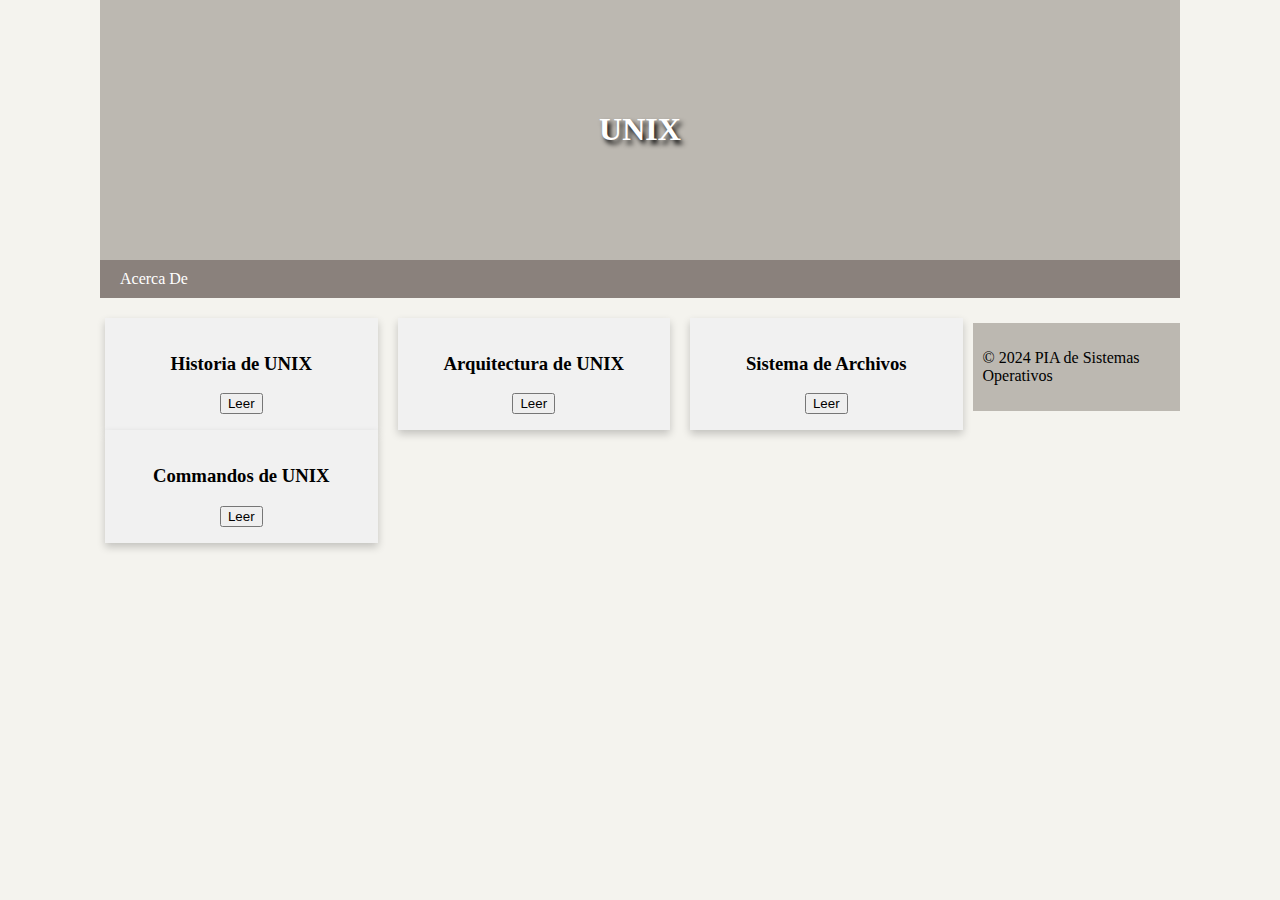
<file: index.html>
<!doctype html>
<html lang="en">
    <head>
        <title>PIA SISTEMAS OPERATIVOS</title>
        <meta charset="utf-8" />
        <meta name="viewport" content="width=device-width, initial-scale=1" />

        <link
            href="https://cdn.jsdelivr.net/npm/bootstrap@5.0.2/dist/css/bootstrap.min.css"
            rel="stylesheet"
            integrity="sha384-EVSTQN3/azprG1Anm3QDgpJLIm9Nao0Yz1ztcQTwFspd3yD65VohhpuuCOmLASjC"
            crossorigin="anonymous"
        />
        <link rel="stylesheet" href="style.css" />
    </head>
    <body>
        <header>
            <h1>UNIX</h1>
        </header>

        <nav>
            <ul>
                <a class="nav" href="quien.html"><li>Acerca De</li></a>
            </ul>
        </nav>

        <main class="container">
            <div class="row">
                <div class="column">
                    <div class="card">
                        <h3>Historia de UNIX</h3>
                        <a href="historia.html">
                            <button type="button" class="btn btn-primary">
                                Leer
                            </button>
                        </a>
                    </div>
                </div>

                <div class="column">
                    <div class="card">
                        <h3>Arquitectura de UNIX</h3>
                        <a href="architectura.html">
                            <button type="button" class="btn btn-primary">
                                Leer
                            </button>
                        </a>
                    </div>
                </div>

                <div class="column">
                    <div class="card">
                        <h3>Sistema de Archivos</h3>
                        <a href="sistema_archivos.html">
                            <button type="button" class="btn btn-primary">
                                Leer
                            </button>
                        </a>
                    </div>
                </div>

                <div class="column">
                    <div class="card">
                        <h3>Commandos de UNIX</h3>
                        <a href="commandos.html">
                            <button type="button" class="btn btn-primary">
                                Leer
                            </button>
                        </a>
                    </div>
                </div>
            </div>
        </main>

        <footer>
            <p>&copy; 2024 PIA de Sistemas Operativos</p>
        </footer>

        <script
            src="https://cdn.jsdelivr.net/npm/bootstrap@5.0.2/dist/js/bootstrap.bundle.min.js"
            integrity="sha384-MrcW6ZMFYlzcLA8Nl+NtUVF0sA7MsXsP1UyJoMp4YLEuNSfAP+JcXn/tWtIaxVXM"
            crossorigin="anonymous"
        ></script>
    </body>
</html>
</file>
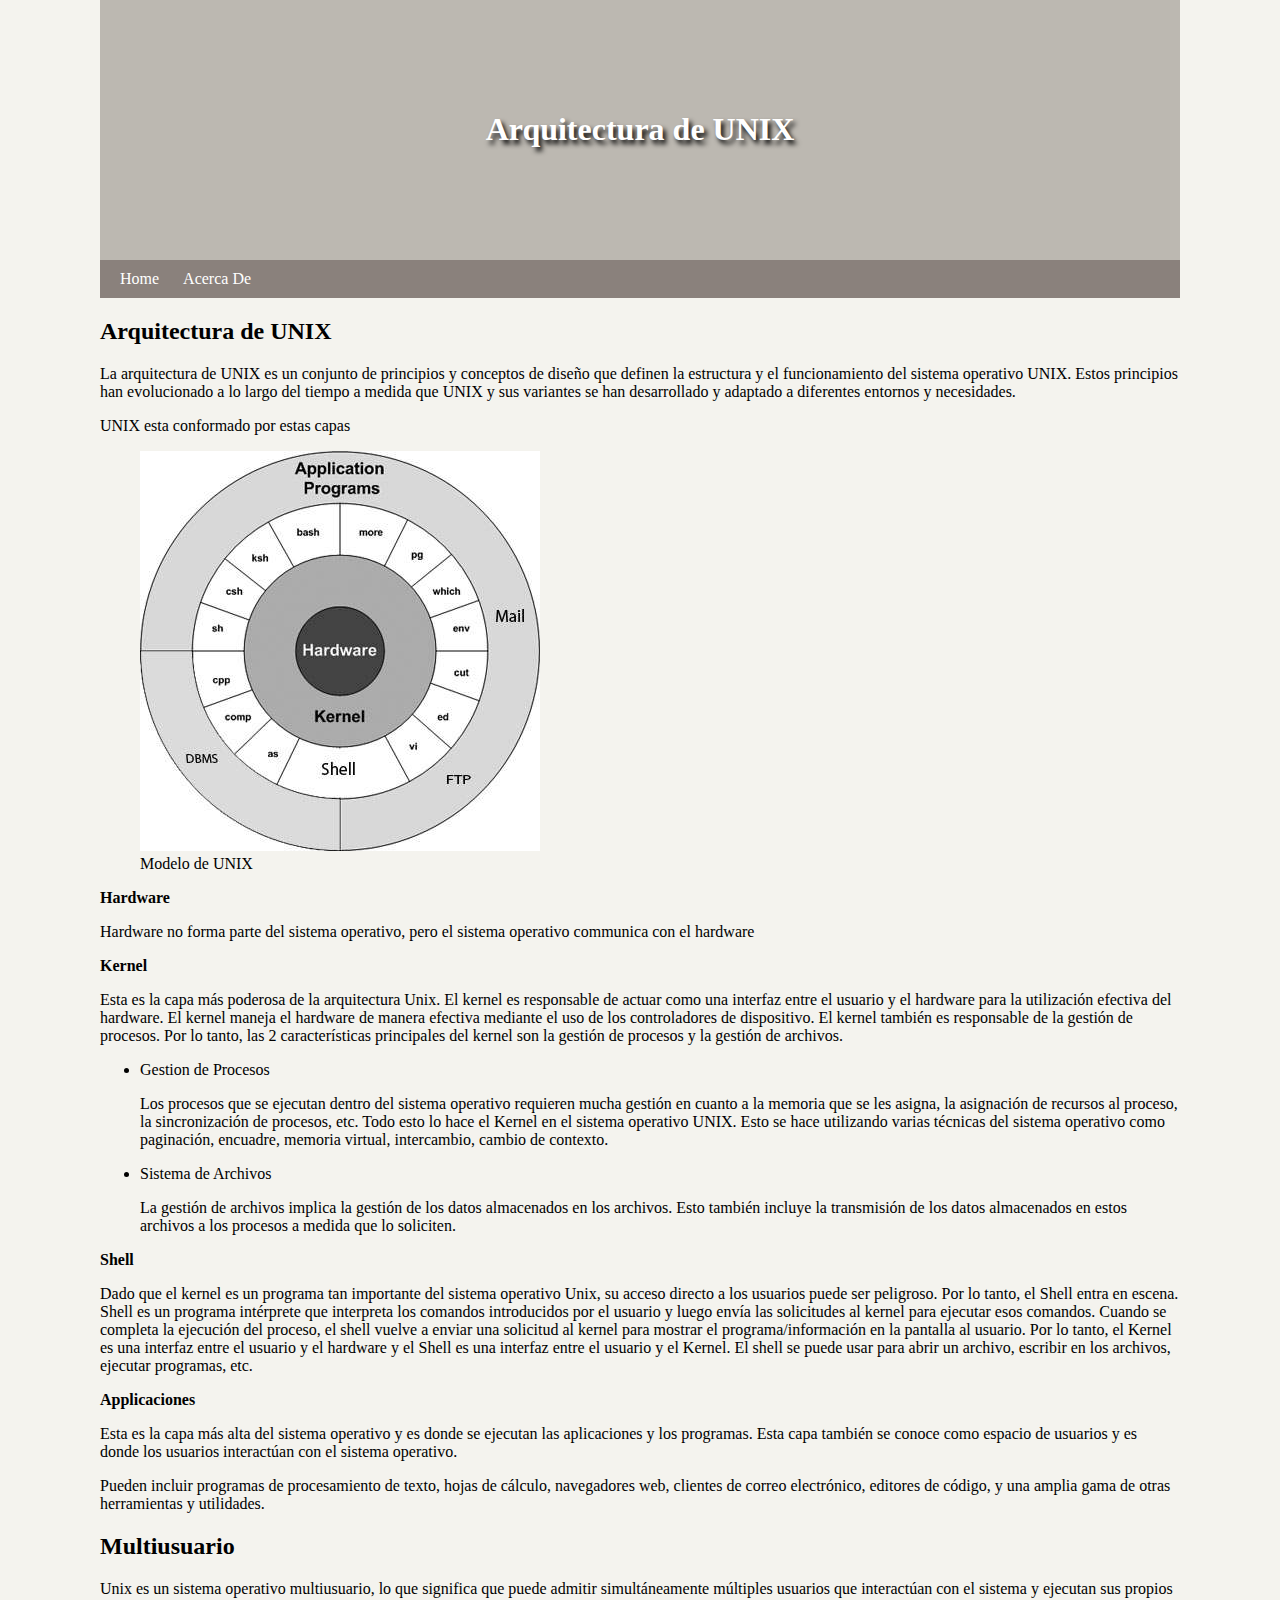
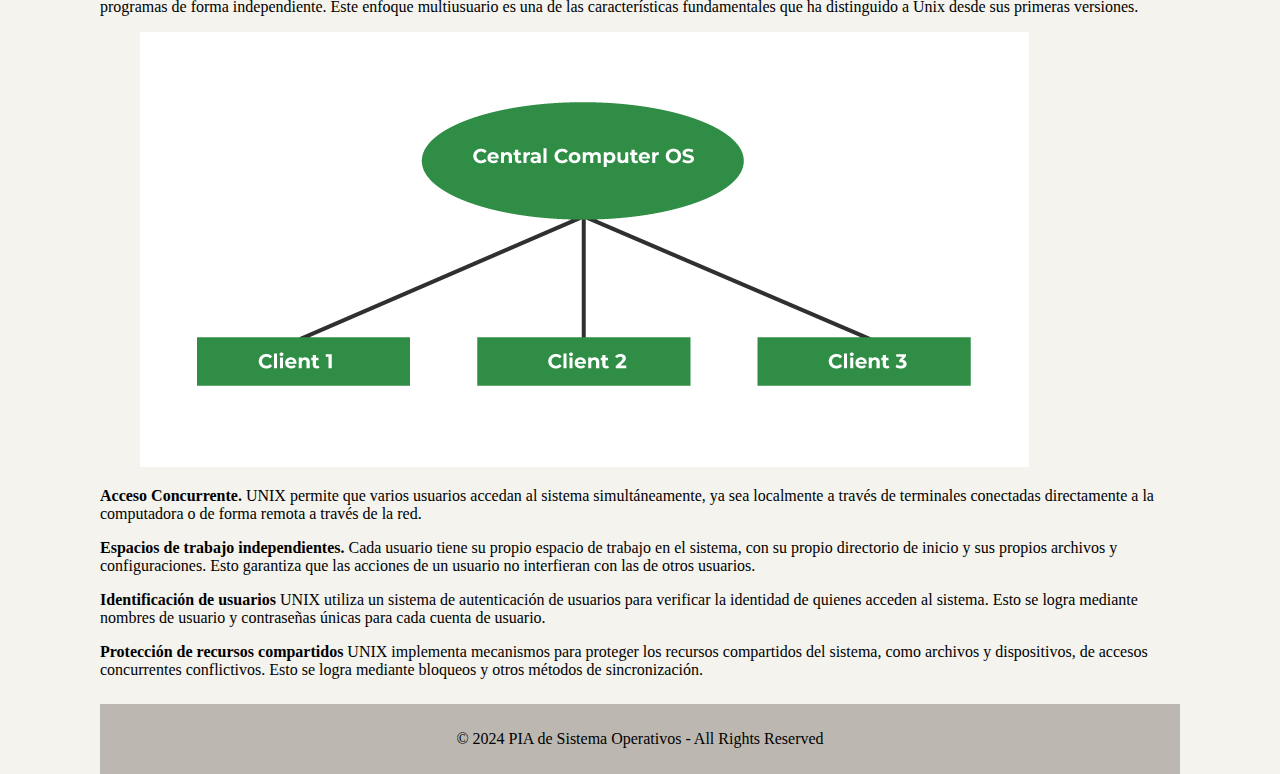
<file: architectura.html>
<!doctype html>
<html lang="en">
    <head>
        <title>PIA Sistemas Operativos</title>
        <meta charset="utf-8" />
        <meta name="viewport" content="width=device-width, initial-scale=1" />

        <link
            href="https://cdn.jsdelivr.net/npm/bootstrap@5.0.2/dist/css/bootstrap.min.css"
            rel="stylesheet"
            integrity="sha384-EVSTQN3/azprG1Anm3QDgpJLIm9Nao0Yz1ztcQTwFspd3yD65VohhpuuCOmLASjC"
            crossorigin="anonymous"
        />
        <link rel="stylesheet" href="style.css" />
    </head>
    <body>
        <header>
            <h1>Arquitectura de UNIX</h1>
        </header>

        <nav>
            <ul>
                <a class="nav" href="index.html"><li>Home</li></a>
                <a class="nav" href="quien.html"><li>Acerca De</li></a>
            </ul>
        </nav>

        <main class="container">
            <h2>Arquitectura de UNIX</h2>
            <p>
                La arquitectura de UNIX es un conjunto de principios 
                y conceptos de diseño que definen la estructura y el 
                funcionamiento del sistema operativo UNIX. Estos principios 
                han evolucionado a lo largo del tiempo a medida que UNIX y 
                sus variantes se han desarrollado y adaptado a diferentes entornos 
                y necesidades. 
            </p>
            <p>
                UNIX esta conformado por estas capas
            </p>
            <figure class="figure mx-auto mx-auto d-block text-center">
                <img src="unix_arq.jpg" class="mx-auto d-block figure-img img-fluid rounded" alt="...">
                <figcaption class="figure-caption">Modelo de UNIX</figcaption>
            </figure>

            <b>Hardware</b>
            <p>Hardware no forma parte del sistema operativo, pero el sistema operativo communica con el hardware</p>

            <b>Kernel</b>
            <p>
                Esta es la capa más poderosa de la arquitectura Unix. 
                El kernel es responsable de actuar como una interfaz entre el 
                usuario y el hardware para la utilización efectiva del hardware. El kernel maneja el hardware de 
                manera efectiva mediante el uso de los controladores de dispositivo. El kernel también es responsable de la gestión de 
                procesos. Por lo tanto, las 2 características principales del kernel son la gestión de procesos y 
                la gestión de archivos.
            </p>
            <ul>
                <li>Gestion de Procesos</li>
                <p>
                    Los procesos que se ejecutan dentro del sistema operativo requieren 
                    mucha gestión en cuanto a la memoria que se les asigna, la asignación de 
                    recursos al proceso, la sincronización de procesos, etc. 
                    Todo esto lo hace el Kernel en el sistema operativo UNIX. 
                    Esto se hace utilizando varias técnicas del sistema operativo como paginación, encuadre, memoria virtual, intercambio, cambio de contexto.
                </p>

                <li>Sistema de Archivos</li>
                <p>
                    La gestión de archivos implica la gestión de los datos almacenados en 
                    los archivos. Esto también incluye la transmisión de los datos almacenados en estos archivos 
                    a los procesos a medida que lo soliciten.
                </p> 
            </ul>

            <b>Shell</b>
            <p>
                Dado que el kernel es un programa tan importante del sistema operativo Unix, su acceso directo a 
                los usuarios puede ser peligroso. Por lo tanto, el Shell entra en escena. Shell es un programa intérprete que interpreta 
                los comandos introducidos por el usuario y luego envía las solicitudes al kernel 
                para ejecutar esos comandos. Cuando se completa la ejecución del proceso, el shell 
                vuelve a enviar una solicitud al kernel para mostrar el programa/información en la 
                pantalla al usuario. Por lo tanto, el Kernel es una interfaz entre el usuario y el hardware y el Shell es una 
                interfaz entre el usuario y el Kernel. El shell se puede usar para abrir un archivo, escribir en los archivos, ejecutar programas, etc.
            </p>

            <b>Applicaciones</b>
            <p>
                Esta es la capa más alta del sistema operativo y es donde se ejecutan las aplicaciones y 
                los programas. Esta capa también se conoce como espacio de usuarios y es donde los usuarios interactúan 
                con el sistema operativo.
            </p>
            <p>
                Pueden incluir programas de procesamiento de texto, hojas de cálculo, 
                navegadores web, clientes de correo electrónico, editores de código, y una amplia 
                gama de otras herramientas y utilidades.
            </p>

            <h2>Multiusuario</h2>
            <p>
                Unix es un sistema operativo multiusuario, lo que significa que puede admitir 
                simultáneamente múltiples usuarios que interactúan con el sistema y ejecutan sus propios programas 
                de forma independiente. Este enfoque multiusuario es una de las características fundamentales 
                que ha distinguido a Unix desde sus primeras versiones.
            </p> 

            <figure class="figure mx-auto mx-auto d-block text-center">
                <img src="multiusuario.png" class="mx-auto d-block figure-img img-fluid rounded" alt="...">
            </figure>


            <p>
                <b>Acceso Concurrente.</b>
                UNIX permite que varios usuarios accedan al sistema simultáneamente, ya sea localmente a través de terminales conectadas directamente a la computadora o de forma remota a través de la red.
            </p>

            <p>
                <b>Espacios de trabajo independientes.</b>
                Cada usuario tiene su propio espacio de trabajo en el sistema, con su propio directorio de inicio y sus propios archivos y configuraciones. Esto garantiza que las acciones de un usuario no interfieran con las de otros usuarios.
            </p> 

            <p>
                <b>Identificación de usuarios</b>
                UNIX utiliza un sistema de autenticación de usuarios para verificar la identidad de quienes acceden al sistema. Esto se logra mediante nombres de usuario y contraseñas únicas para cada cuenta de usuario.</p>
            </p>

            <p>
                <b>Protección de recursos compartidos</b>
                UNIX implementa mecanismos para proteger los recursos compartidos del sistema, como archivos y dispositivos, de accesos concurrentes conflictivos. Esto se logra mediante bloqueos y otros métodos de sincronización.
            </p>
        </main>

        <footer>
            <p>&copy; 2024 PIA de Sistema Operativos - All Rights Reserved</p>
        </footer>

        <script
            src="https://cdn.jsdelivr.net/npm/bootstrap@5.0.2/dist/js/bootstrap.bundle.min.js"
            integrity="sha384-MrcW6ZMFYlzcLA8Nl+NtUVF0sA7MsXsP1UyJoMp4YLEuNSfAP+JcXn/tWtIaxVXM"
            crossorigin="anonymous"
        ></script>
    </body>
</html>
</file>
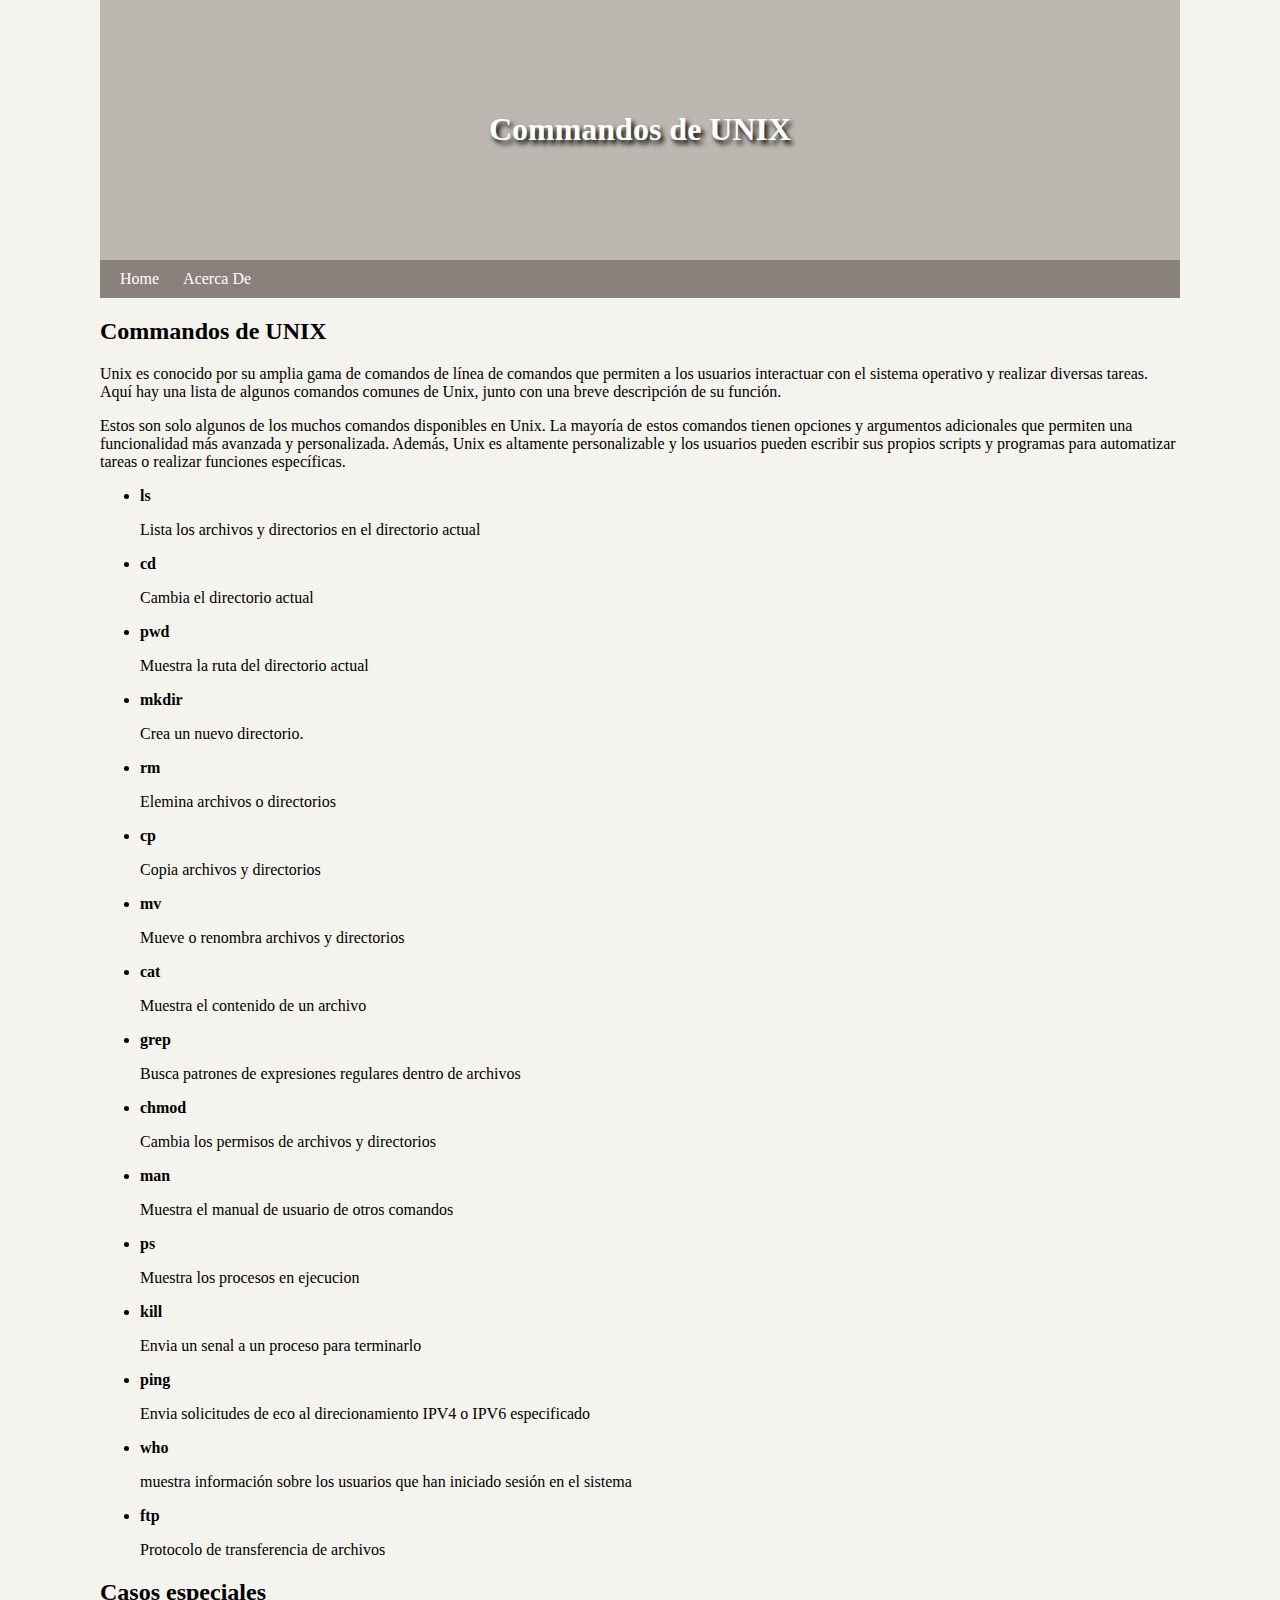
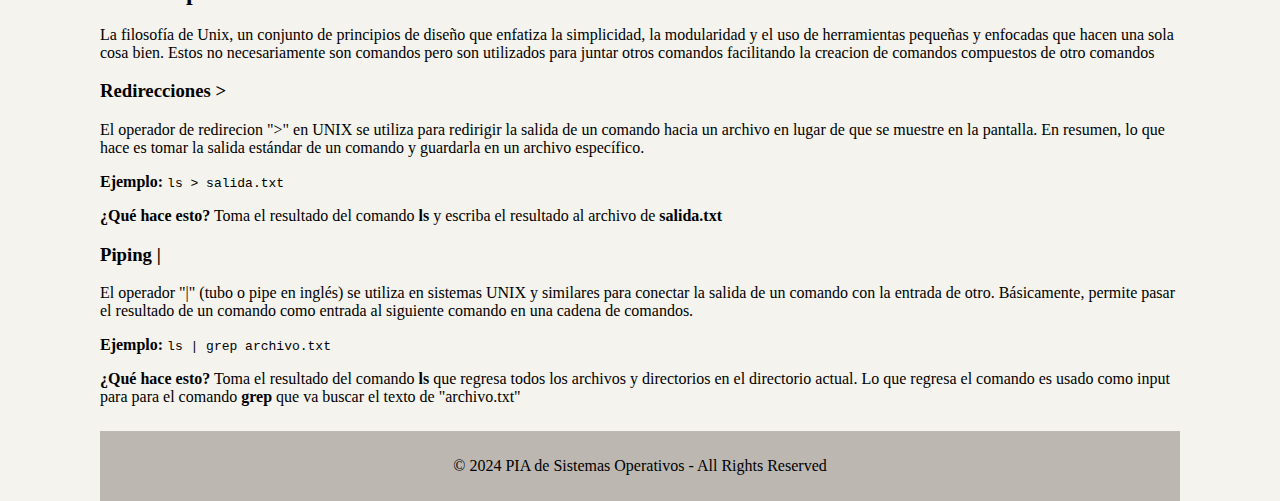
<file: commandos.html>
<!doctype html>
<html lang="en">
    <head>
        <title>PIA Sistemas Operativos</title>
        <meta charset="utf-8" />
        <meta name="viewport" content="width=device-width, initial-scale=1" />

        <link
            href="https://cdn.jsdelivr.net/npm/bootstrap@5.0.2/dist/css/bootstrap.min.css"
            rel="stylesheet"
            integrity="sha384-EVSTQN3/azprG1Anm3QDgpJLIm9Nao0Yz1ztcQTwFspd3yD65VohhpuuCOmLASjC"
            crossorigin="anonymous"
        />
        <link rel="stylesheet" href="style.css" />
    </head>
    <body>
        <header>
            <h1>Commandos de UNIX</h1>
        </header>

        <nav>
            <ul>
                <a class="nav" href="index.html"><li>Home</li></a>
                <a class="nav" href="quien.html"><li>Acerca De</li></a>
            </ul>
        </nav>

        <main class="container">
            <h2>Commandos de UNIX</h2>

            <p>
                Unix es conocido por su amplia gama de comandos de 
                línea de comandos que permiten a los usuarios interactuar con el 
                sistema operativo y realizar diversas tareas. Aquí hay 
                una lista de algunos comandos comunes de Unix, 
                junto con una breve descripción de su función.
            </p>

            <p>
                Estos son solo algunos de los muchos comandos disponibles en Unix. 
                La mayoría de estos comandos tienen opciones y argumentos adicionales que permiten una funcionalidad más 
                avanzada y personalizada. Además, Unix es altamente personalizable 
                y los usuarios pueden escribir sus propios scripts y programas 
                para automatizar tareas o realizar funciones específicas.
            </p>
            <ul>
                <li><b>ls</b></li>
                <p>Lista los archivos y directorios en el directorio actual</p>

                <li><b>cd</b></li>
                <p>Cambia el directorio actual</p>

                <li><b>pwd</b></li>
                <p>Muestra la ruta del directorio actual</p>

                <li><b>mkdir</b></li>
                <p>Crea un nuevo directorio.</p>

                <li><b>rm</b></li>
                <p>Elemina archivos o directorios</p>

                <li><b>cp</b></li>
                <p>Copia archivos y directorios</p>

                <li><b>mv</b></li>
                <p>Mueve o renombra archivos y directorios</p>

                <li><b>cat</b></li>
                <p>Muestra el contenido de un archivo</p>

                <li><b>grep</b></li>
                <p>Busca patrones de expresiones regulares dentro de archivos</p>

                <li><b>chmod</b></li>
                <p>Cambia los permisos de archivos y directorios</p>

                <li><b>man</b></li>
                <p>Muestra el manual de usuario de otros comandos</p>

                <li><b>ps</b></li>
                <p>Muestra los procesos en ejecucion</p>

                <li><b>kill</b></li>
                <p>Envia un senal a un proceso para terminarlo</p>

                <li><b>ping</b></li>
                <p>Envia solicitudes de eco al direcionamiento IPV4 o IPV6 especificado</p>

                <li><b>who</b></li>
                <p>muestra información sobre los usuarios que han iniciado sesión en el sistema</p>

                <li><b>ftp</b></li>
                <p>Protocolo de transferencia de archivos</p>

            </ul>

            <h2>Casos especiales</h2>
            <p>
                La filosofía de Unix, un conjunto de principios de 
                diseño que enfatiza la simplicidad, la modularidad y el 
                uso de herramientas pequeñas y enfocadas que hacen una sola 
                cosa bien. Estos no necesariamente son comandos pero son utilizados
                para juntar otros comandos facilitando la creacion de comandos compuestos de otro comandos
            </p>
            <h3>Redirecciones &gt;</h3>
            <p>
                El operador de redirecion "&gt;" en UNIX se utiliza para redirigir 
                la salida de un comando hacia un archivo en lugar 
                de que se muestre en la pantalla. En resumen, lo que hace 
                es tomar la salida estándar de un comando y guardarla en un archivo específico. 
            </p>
            <b>Ejemplo: </b>
            <code>ls > salida.txt</code>
            <br>
            <p>
                <b>¿Qué hace esto?</b>
                Toma el resultado del comando <b>ls</b> y escriba el resultado
                al archivo de <b>salida.txt</b>
            </p>

            <h3>Piping |</h3>
            <p>
                El operador "|" (tubo o pipe en inglés) se utiliza en 
                sistemas UNIX y similares para conectar la salida de un comando con la entrada de otro. 
                Básicamente, permite pasar el resultado de un comando como entrada al siguiente comando 
                en una cadena de comandos.
            </p>
            <b>Ejemplo: </b>
            <code>ls | grep archivo.txt</code>
            <br>
            <p>
                <b>¿Qué hace esto?</b>
                Toma el resultado del comando <b>ls</b> que regresa todos los archivos y directorios en 
                el directorio actual. Lo que regresa el comando es usado como input para
                para el comando <b>grep</b> que va buscar el texto de "archivo.txt"

            </p>
        </main>

        <footer>
            <p>&copy; 2024 PIA de Sistemas Operativos - All Rights Reserved</p>
        </footer>

        <script
            src="https://cdn.jsdelivr.net/npm/bootstrap@5.0.2/dist/js/bootstrap.bundle.min.js"
            integrity="sha384-MrcW6ZMFYlzcLA8Nl+NtUVF0sA7MsXsP1UyJoMp4YLEuNSfAP+JcXn/tWtIaxVXM"
            crossorigin="anonymous"
        ></script>
    </body>
</html>
</file>
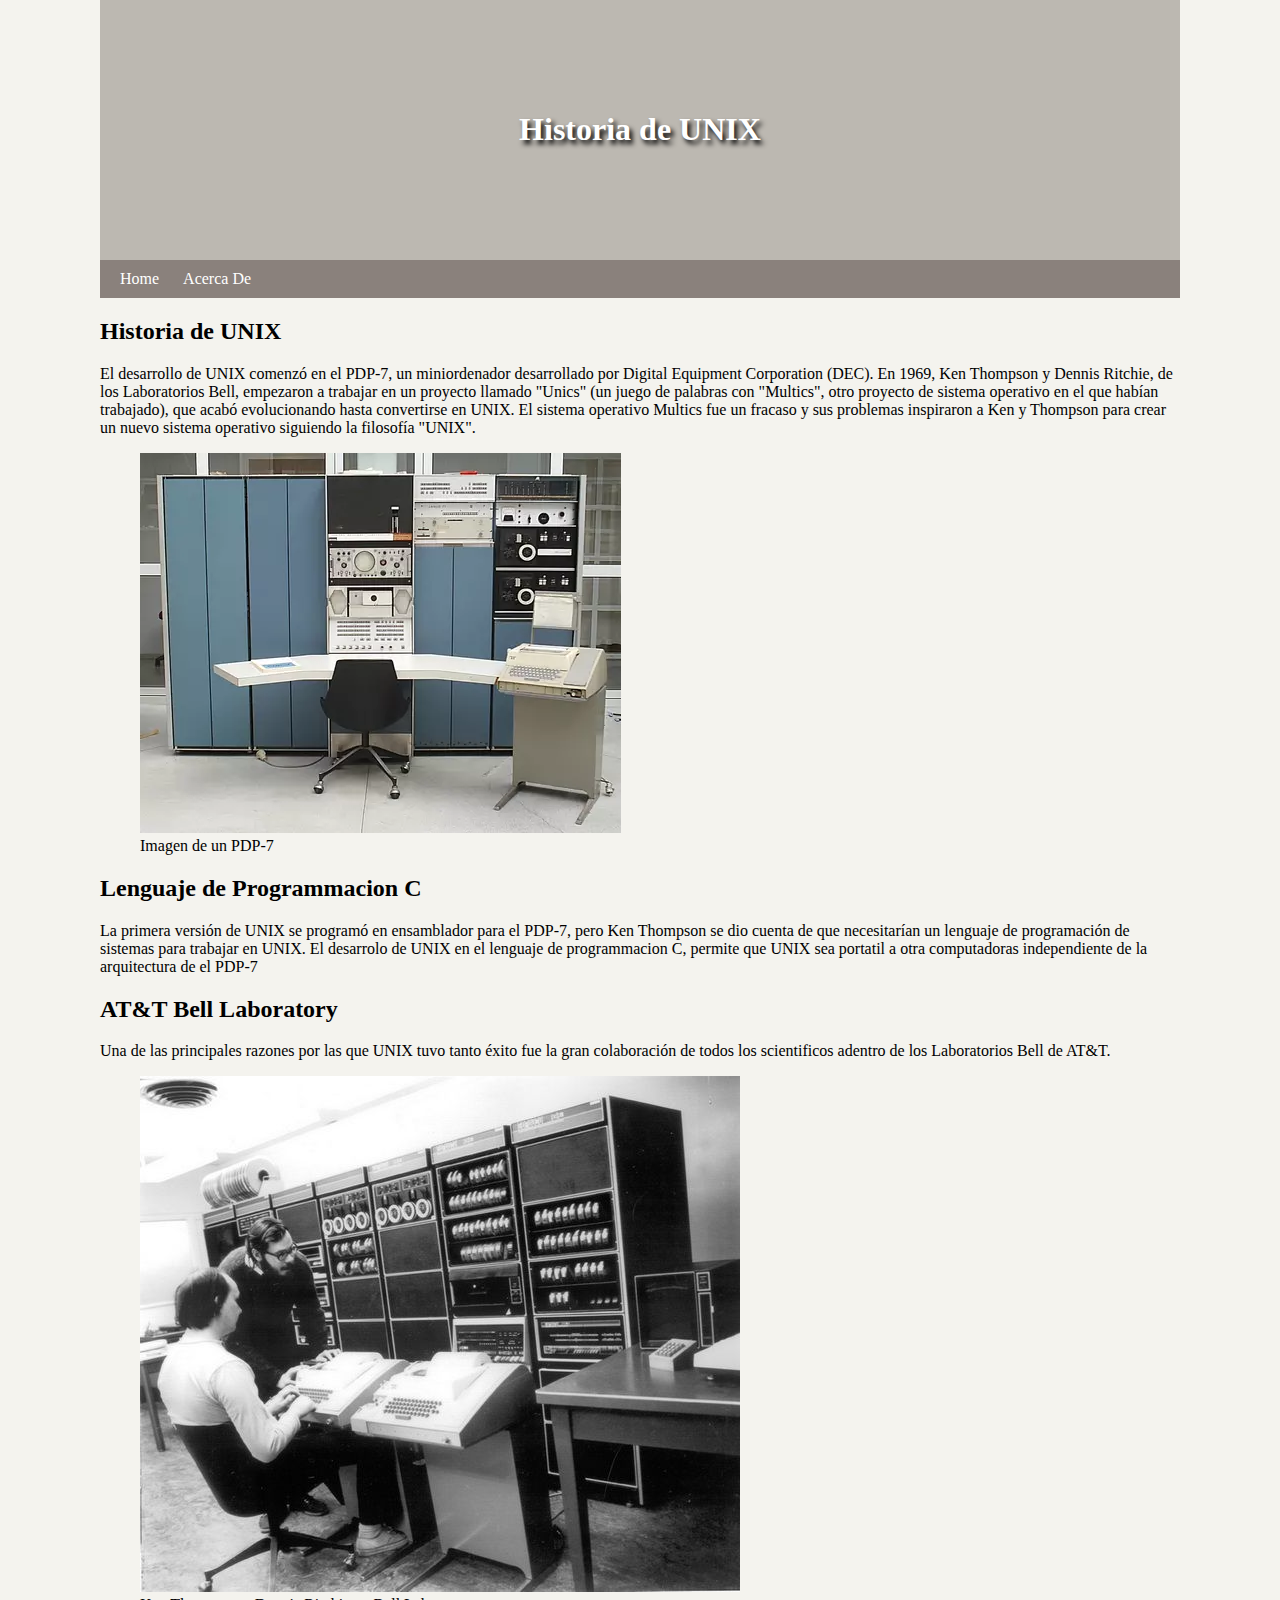
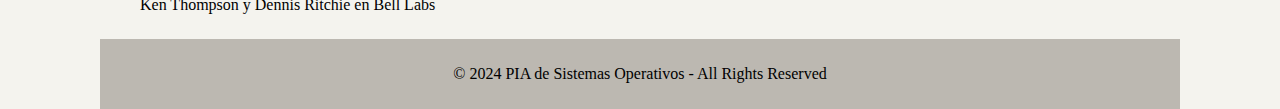
<file: historia.html>
<!doctype html>
<html lang="en">
    <head>
        <title>PIA Sistema Operativos</title>
        <meta charset="utf-8" />
        <meta name="viewport" content="width=device-width, initial-scale=1" />

        <link
            href="https://cdn.jsdelivr.net/npm/bootstrap@5.0.2/dist/css/bootstrap.min.css"
            rel="stylesheet"
            integrity="sha384-EVSTQN3/azprG1Anm3QDgpJLIm9Nao0Yz1ztcQTwFspd3yD65VohhpuuCOmLASjC"
            crossorigin="anonymous"
        />
        <link rel="stylesheet" href="style.css" />
    </head>
    <body>
        <header>
            <h1>Historia de UNIX</h1>
        </header>

        <nav>
            <ul>
                <a class="nav" href="index.html"><li>Home</li></a>
                <a class="nav" href="quien.html"><li>Acerca De</li></a>
            </ul>
        </nav>

        <main class="container">
            <h2>Historia de UNIX</h2>

            <p>
                El desarrollo de UNIX comenzó en el PDP-7, un miniordenador desarrollado por 
                Digital Equipment Corporation (DEC). En 1969, Ken Thompson y Dennis Ritchie, 
                de los Laboratorios Bell, empezaron a trabajar en un proyecto llamado "Unics" 
                (un juego de palabras con "Multics", otro proyecto de sistema operativo en el que 
                habían trabajado), que acabó evolucionando hasta convertirse en UNIX. 
                El sistema operativo Multics fue un fracaso y sus problemas inspiraron a Ken y Thompson para crear un nuevo sistema operativo 
                siguiendo la filosofía "UNIX".
            </p>
            <figure class="figure mx-auto mx-auto d-block text-center">
                <img src="pdp7.webp" class="figure-img img-fluid rounded" alt="...">
                <figcaption class="figure-caption">Imagen de un PDP-7</figcaption>
            </figure>

            <h2>Lenguaje de Programmacion C</h2>
            <p>
                La primera versión de UNIX se programó en ensamblador para 
                el PDP-7, pero Ken Thompson se dio cuenta de que necesitarían un 
                lenguaje de programación de sistemas para trabajar en UNIX.
                El desarrolo de UNIX en el lenguaje de programmacion C, permite que 
                UNIX sea portatil a otra computadoras independiente de la arquitectura de
                el PDP-7 
            </p>

            <h2>AT&T Bell Laboratory</h2>
            <p>
                Una de las principales razones por las que UNIX tuvo tanto 
                éxito fue la gran colaboración de todos los scientificos adentro de los 
                Laboratorios Bell de AT&T.
            </p>

            <figure class="figure mx-auto mx-auto d-block text-center">
                <img src="kenYthompson.jpg" class="figure-img img-fluid rounded" alt="...">
                <figcaption class="figure-caption">Ken Thompson y Dennis Ritchie en Bell Labs</figcaption>
            </figure>
        </main>

        <footer>
            <p>&copy; 2024 PIA de Sistemas Operativos - All Rights Reserved</p>
        </footer>

        <script
            src="https://cdn.jsdelivr.net/npm/bootstrap@5.0.2/dist/js/bootstrap.bundle.min.js"
            integrity="sha384-MrcW6ZMFYlzcLA8Nl+NtUVF0sA7MsXsP1UyJoMp4YLEuNSfAP+JcXn/tWtIaxVXM"
            crossorigin="anonymous"
        ></script>
    </body>
</html>
</file>
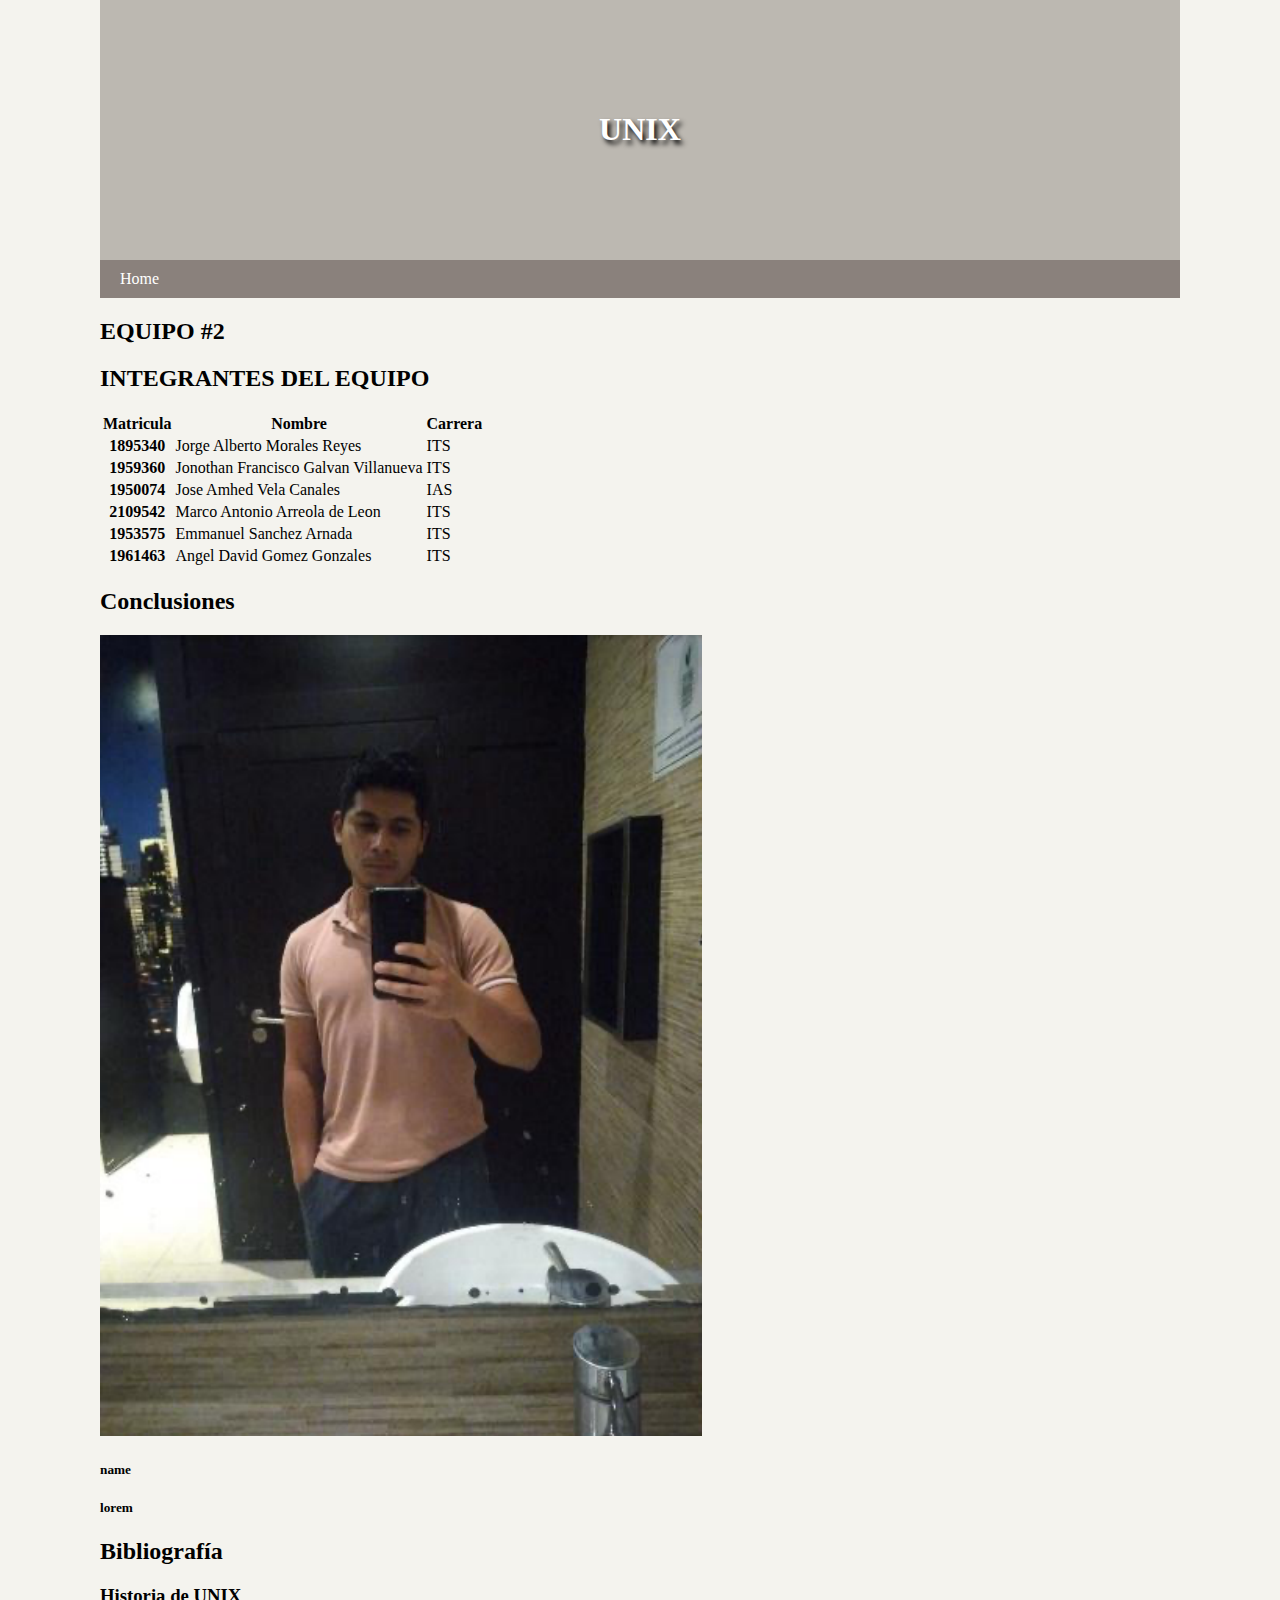
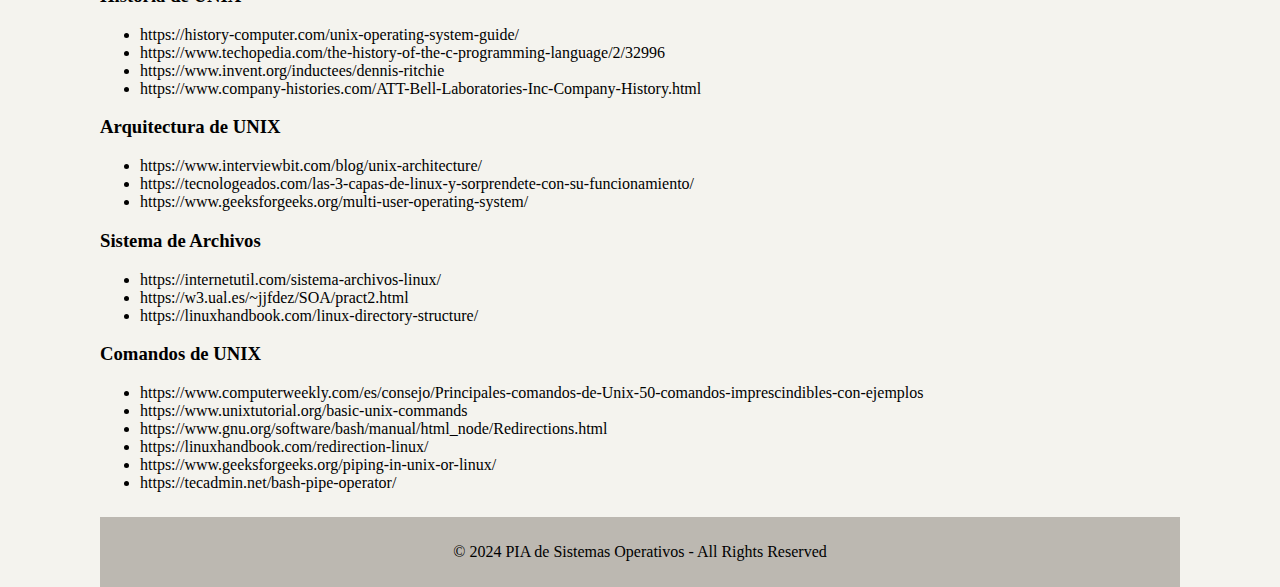
<file: quien.html>
<!doctype html>
<html lang="en">
    <head>
        <title>PIA SISTEMAS OPERATIVOS</title>
        <meta charset="utf-8" />
        <meta name="viewport" content="width=device-width, initial-scale=1" />

        <link
            href="https://cdn.jsdelivr.net/npm/bootstrap@5.0.2/dist/css/bootstrap.min.css"
            rel="stylesheet"
            integrity="sha384-EVSTQN3/azprG1Anm3QDgpJLIm9Nao0Yz1ztcQTwFspd3yD65VohhpuuCOmLASjC"
            crossorigin="anonymous"
        />
        <link rel="stylesheet" href="style.css" />
    </head>
    <body>
        <header>
            <h1>UNIX</h1>
        </header>

        <nav>
            <ul>
                <a class="nav" href="index.html"><li>Home</li></a>
            </ul>
        </nav>

        <main class="container">
            <h2>EQUIPO #2</h2>
            <h2>INTEGRANTES DEL EQUIPO</h2>

            <table class="table">
                <thead>
                    <tr>
                        <th scope="col">Matricula</th>
                        <th scope="col">Nombre</th>
                        <th scope="col">Carrera</th>
                    </tr>
                </thead>

                <tbody>
                    <tr>
                        <th scope="row">1895340</th>
                        <td>Jorge Alberto Morales Reyes</td>
                        <td>ITS</td>
                    </tr>

                    <tr>
                        <th scope="row">1959360</th>
                        <td>Jonothan Francisco Galvan Villanueva</td>
                        <td>ITS</td>
                    </tr>

                    <tr>
                        <th scope="row">1950074</th>
                        <td>Jose Amhed Vela Canales</td>
                        <td>IAS</td>
                    </tr>

                    <tr>
                        <th scope="row">2109542</th>
                        <td>Marco Antonio Arreola de Leon</td>
                        <td>ITS</td>
                    </tr>
                    <tr>
                        <th scope="row">1953575</th>
                        <td>Emmanuel Sanchez Arnada</td>
                        <td>ITS</td>
                    </tr>
                    <tr>
                        <th scope="row">1961463</th>
                        <td>Angel David Gomez Gonzales</td>
                        <td>ITS</td>
                    </tr>
                </tbody>
            </table>
            <h2>Conclusiones</h2>
            
            <div class="carousel-item">
                <img src="./equipo/Angel.png" alt="...">
                <div class="carousel-caption d-none d-md-block">
                  <h5>name<h5>
                  <p>lorem </p>
                </div>
              </div>

            <h2>Bibliografía</h2>

            <h3>Historia de UNIX</h3>
            <ul>
                <li>https://history-computer.com/unix-operating-system-guide/</li>
                <li>https://www.techopedia.com/the-history-of-the-c-programming-language/2/32996</li>
                <li>https://www.invent.org/inductees/dennis-ritchie</li>
                <li>https://www.company-histories.com/ATT-Bell-Laboratories-Inc-Company-History.html</li>
            </ul>

            <h3>Arquitectura de UNIX</h3>
            <ul>
                <li>https://www.interviewbit.com/blog/unix-architecture/</li>
                <li>https://tecnologeados.com/las-3-capas-de-linux-y-sorprendete-con-su-funcionamiento/</li>
                <li>https://www.geeksforgeeks.org/multi-user-operating-system/</li>
            </ul>
            <h3>Sistema de Archivos</h3>
            <ul>
                <li>https://internetutil.com/sistema-archivos-linux/</li>
                <li>https://w3.ual.es/~jjfdez/SOA/pract2.html</li>
                <li>https://linuxhandbook.com/linux-directory-structure/</li>
            </ul>

            <h3>Comandos de UNIX</h3>
            <ul>
                <li>https://www.computerweekly.com/es/consejo/Principales-comandos-de-Unix-50-comandos-imprescindibles-con-ejemplos</li>
                <li>https://www.unixtutorial.org/basic-unix-commands</li>
                <li>https://www.gnu.org/software/bash/manual/html_node/Redirections.html</li>
                <li>https://linuxhandbook.com/redirection-linux/</li>
                <li>https://www.geeksforgeeks.org/piping-in-unix-or-linux/</li>
                <li>https://tecadmin.net/bash-pipe-operator/</li>

            </ul>

        </main>

        <footer>
            <p>&copy; 2024 PIA de Sistemas Operativos - All Rights Reserved</p>
        </footer>

        <script
            src="https://cdn.jsdelivr.net/npm/bootstrap@5.0.2/dist/js/bootstrap.bundle.min.js"
            integrity="sha384-MrcW6ZMFYlzcLA8Nl+NtUVF0sA7MsXsP1UyJoMp4YLEuNSfAP+JcXn/tWtIaxVXM"
            crossorigin="anonymous"
        ></script>
    </body>

</html>
</file>
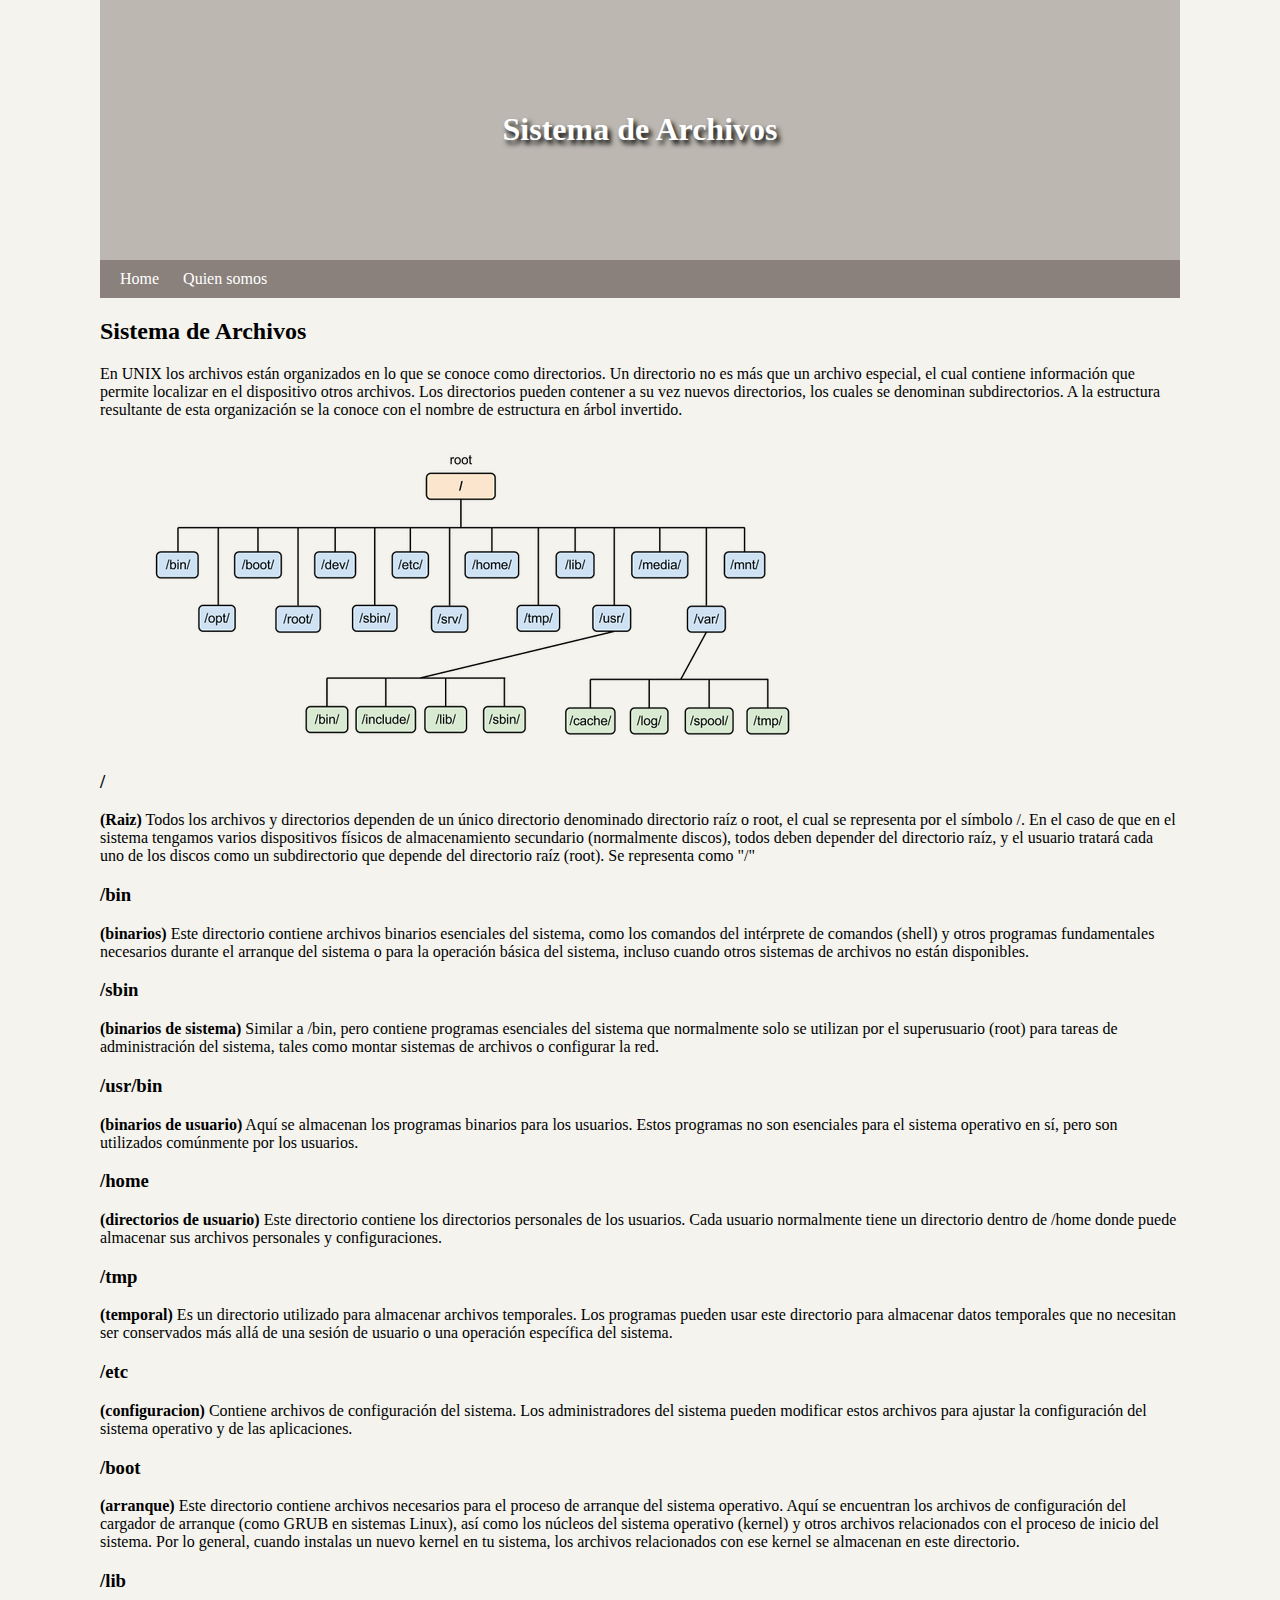
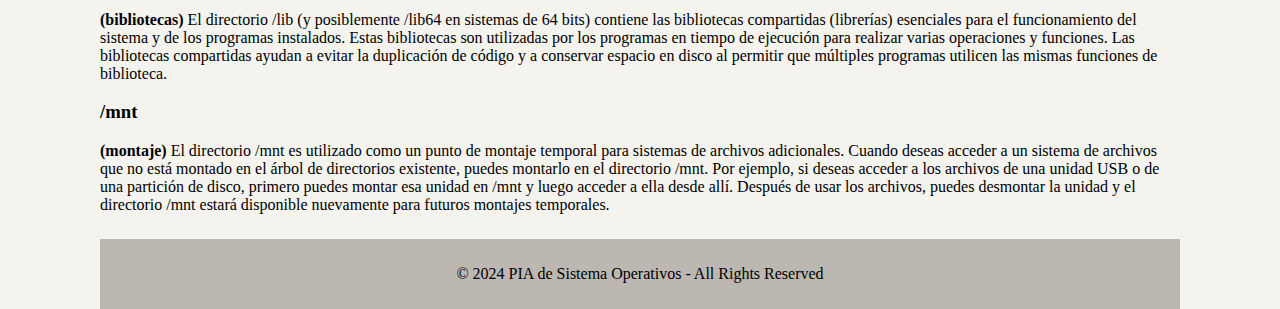
<file: sistema_archivos.html>
<!DOCTYPE html>
<html lang="en">
<head>
  <title>PIA Sistema Operativos</title>
  <meta charset="utf-8">
  <meta name="viewport" content="width=device-width, initial-scale=1">

  <link href="https://cdn.jsdelivr.net/npm/bootstrap@5.0.2/dist/css/bootstrap.min.css" rel="stylesheet" integrity="sha384-EVSTQN3/azprG1Anm3QDgpJLIm9Nao0Yz1ztcQTwFspd3yD65VohhpuuCOmLASjC" crossorigin="anonymous">
  <link rel="stylesheet" href="style.css">

</head>
<body>
<header>
    <h1>Sistema de Archivos</h1>
</header>

<nav>
    <ul>
        <a class="nav" href="index.html"><li>Home</li></a>
        <a class="nav" href="quien.html"><li>Quien somos</li></a>
    </ul>
</nav>

<main class="container">

    <h2>
        Sistema de Archivos
    </h2>

    <p>
        En UNIX los archivos están organizados en lo que se conoce como directorios. 
        Un directorio no es más que un archivo especial, el cual contiene información 
        que permite localizar en el dispositivo otros archivos. Los directorios pueden contener 
        a su vez nuevos directorios, los cuales se denominan subdirectorios. 
        A la estructura resultante de esta organización se la conoce con el nombre de 
        estructura en árbol invertido.
    </p>
    <figure class="figure mx-auto mx-auto d-block text-center">
        <img src="arbol.png" class="figure-img img-fluid rounded" alt="...">
    </figure>

    <h3>/</h3>
    <p>
        <b>(Raiz)</b>
        Todos los archivos y directorios dependen de un único directorio denominado directorio raíz o root, el cual se representa por el símbolo /. En el caso de que en el sistema tengamos varios dispositivos físicos de almacenamiento secundario (normalmente discos), todos deben depender del directorio raíz, y el usuario tratará cada uno de los discos como un subdirectorio que depende del directorio raíz (root). Se representa como "/"
    </p>

    <h3>/bin</h3>
    <p>
        <b>(binarios)</b>
        Este directorio contiene archivos binarios esenciales del sistema, como los comandos del intérprete de comandos (shell) y otros programas fundamentales necesarios durante el arranque del sistema o para la operación básica del sistema, incluso cuando otros sistemas de archivos no están disponibles.
    </p>

    <h3>/sbin</h3>
    <p>
        <b>(binarios de sistema)</b>
        Similar a /bin, pero contiene programas esenciales del sistema que normalmente solo se utilizan por el superusuario (root) para tareas de administración del sistema, tales como montar sistemas de archivos o configurar la red.
    </p>

    <h3>/usr/bin</h3>
    <p>
        <b>(binarios de usuario)</b>
        Aquí se almacenan los programas binarios para los usuarios. Estos programas no son esenciales para el sistema operativo en sí, pero son utilizados comúnmente por los usuarios.
    </p>

    <h3>/home</h3>
    <p>
        <b>(directorios de usuario)</b>
        Este directorio contiene los directorios personales de los usuarios. Cada usuario normalmente tiene un directorio dentro de /home donde puede almacenar sus archivos personales y configuraciones.
    </p>

    <h3>/tmp</h3>
    <p>
        <b>(temporal)</b>
        Es un directorio utilizado para almacenar archivos temporales. Los programas pueden usar este directorio para almacenar datos temporales que no necesitan ser conservados más allá de una sesión de usuario o una operación específica del sistema.
    </p>

    <h3>/etc</h3>
    <p>
        <b>(configuracion)</b>
        Contiene archivos de configuración del sistema. Los administradores del sistema pueden modificar estos archivos para ajustar la configuración del sistema operativo y de las aplicaciones.
    </p>

    <h3>/boot</h3>
    <p>
        <b>(arranque)</b>
        Este directorio contiene archivos necesarios para el proceso de arranque del sistema operativo. Aquí se encuentran los archivos de configuración del cargador de arranque (como GRUB en sistemas Linux), así como los núcleos del sistema operativo (kernel) y otros archivos relacionados con el proceso de inicio del sistema. Por lo general, cuando instalas un nuevo kernel en tu sistema, los archivos relacionados con ese kernel se almacenan en este directorio.
    </p>

    <h3>/lib</h3>
    <p>
        <b>(bibliotecas)</b>
        El directorio /lib (y posiblemente /lib64 en sistemas de 64 bits) contiene las bibliotecas compartidas (librerías) esenciales para el funcionamiento del sistema y de los programas instalados. Estas bibliotecas son utilizadas por los programas en tiempo de ejecución para realizar varias operaciones y funciones. Las bibliotecas compartidas ayudan a evitar la duplicación de código y a conservar espacio en disco al permitir que múltiples programas utilicen las mismas funciones de biblioteca.
    </p>

    <h3>/mnt</h3>
    <p>
        <b>(montaje)</b>
        El directorio /mnt es utilizado como un punto de montaje temporal para sistemas de archivos adicionales. Cuando deseas acceder a un sistema de archivos que no está montado en el árbol de directorios existente, puedes montarlo en el directorio /mnt. Por ejemplo, si deseas acceder a los archivos de una unidad USB o de una partición de disco, primero puedes montar esa unidad en /mnt y luego acceder a ella desde allí. Después de usar los archivos, puedes desmontar la unidad y el directorio /mnt estará disponible nuevamente para futuros montajes temporales.
    </p>
</main>


<footer>
    <p>
        &copy; 2024 PIA de Sistema Operativos - All Rights Reserved
    </p>
</footer>


<script src="https://cdn.jsdelivr.net/npm/bootstrap@5.0.2/dist/js/bootstrap.bundle.min.js" integrity="sha384-MrcW6ZMFYlzcLA8Nl+NtUVF0sA7MsXsP1UyJoMp4YLEuNSfAP+JcXn/tWtIaxVXM" crossorigin="anonymous"></script>

</body>
</html>
</file>
<file: style.css>
body{
    padding: 0;
    margin: 0;
    background-color: #f4f3ee;
    max-width: 1080px;
    margin: 0px auto !important;

}

header{
    padding: 10vh;
    display: flex;
    justify-content: center;
    background-color: #bcb8b1;
}

h1{
    color: white;
    text-shadow: 3px 4px 5px #000;
}

nav{
    padding: 10px;
    background: #8a817c;
    top:0;
    display: flex;
    flex-direction: column;
    user-select: none;
}

nav ul{
    list-style-type: none;
    display: inline;
    margin: 0;
    padding: 0;
}

nav ul li {
    list-style-type: none;
    display: inline;
    padding: 10px;
    color: white;
}
nav ul li:hover{
    background-color: rgb(231, 255, 227);
    color: rgb(12, 5, 5);
}

main {
    margin-top: 20px;
    margin-bottom: 25px;
}


footer{
    margin-top: 20px;
    padding: 10px;
    display: flex;
    justify-content: center;
    align-items: center;
    background-color: #bcb8b1;
    color: black;

}

.nav{
    display: inline;
    all: unset;
}

.column {
    float: left;
    width: 25%;
    padding: 0 10px;
}
  
.row {
    margin: 0 -5px;
}
  
row:after {
    content: "";
    display: table;
    clear: both;
}
  
@media screen and (max-width: 768px) {
    .column {
      width: 100%;
      display: block;
      margin-bottom: 20px;
    }
}
  
.card {
    box-shadow: 0 4px 8px 0 rgba(0, 0, 0, 0.2);
    padding: 16px;
    text-align: center;
    background-color: #f1f1f1;
}
</file>
